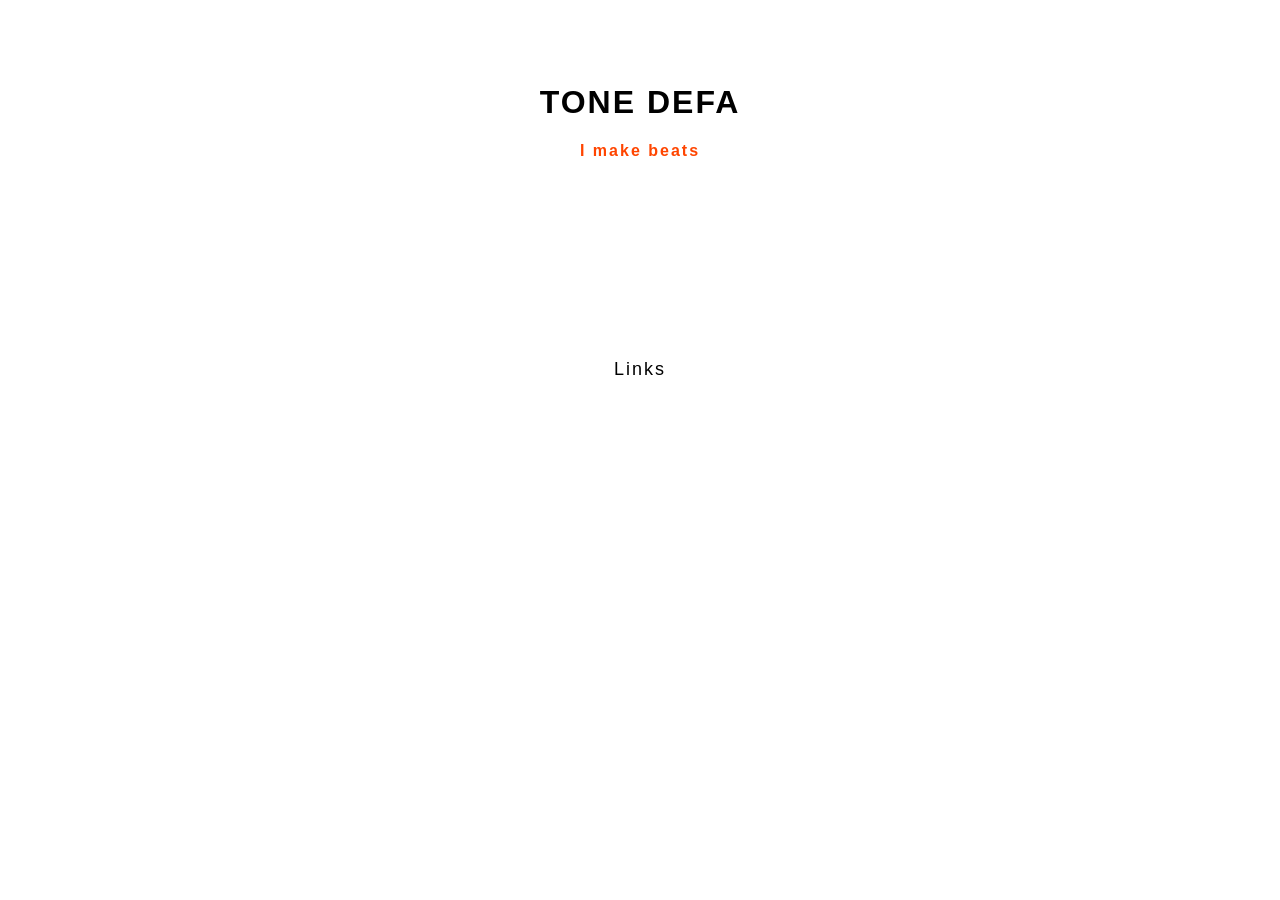
<file: index.html>
<html lang="en">
<head>
    <meta charset="UTF-8">
    <meta name="viewport" content="width=device-width, initial-scale=1.0">
    <title>Document</title>
    <link rel="stylesheet" href="css/style.css">
</head>
<body>
    <div class="bGround">
      
        <h1 class="profileName">TONE DEFA</h1>
        <h4>I make beats</h4>
        <div class="video">
            <iframe width="280" height="157.5" src="https://www.youtube.com/embed/WqGS_rBbS94?si=qVyoA0tsT7Sms8mE" title="YouTube video player" frameborder="0" allow="accelerometer; autoplay; clipboard-write; encrypted-media; gyroscope; picture-in-picture; web-share" referrerpolicy="strict-origin-when-cross-origin" allowfullscreen></iframe>
        </div>  

        <a href="linkTree2.html" class="links">Links</a>

    
    </div>
    
</body>
</html>
</file>
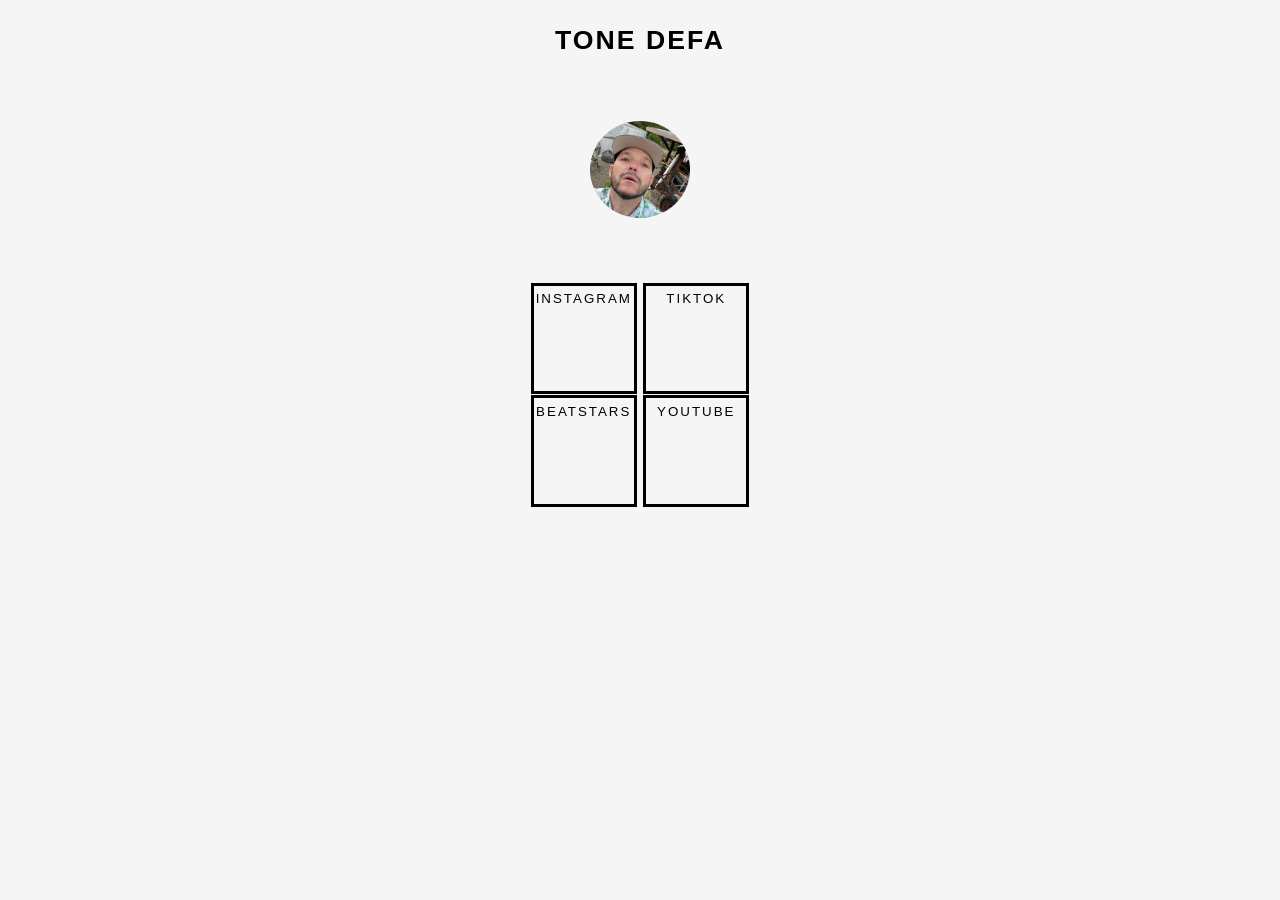
<file: linkTree2.html>
<!DOCTYPE html>
<html lang="en">
<head>
    <meta charset="UTF-8">
    <meta name="viewport" content="width=device-width, initial-scale=1"/>
    <link rel="stylesheet" href="css/box.css">
    <title>Tone Defa</title>
</head>
<body>

  

        <div class="border">
            

        <h1 class="profileName"> <a href="index.html" class="linkHome">TONE DEFA</a></h1>    
        
        <img class="profilePic" src="../images/toneDefa.jpg"/>

         <div class="grid">
           
            <a href="https://www.instagram.com/tone_defa?igsh=OGQ5ZDc2ODk2ZA==" class="one">INSTAGRAM
                     
            <!-- <img width="100" height="100" src="https://img.icons8.com/ios/100/instagram-new--v1.png" alt="instagram-new--v1"/> -->
            
            </a>
          
            <a href="https://www.tiktok.com/@tonedefa?_t=8mOPGPZBxTO&_r=1" class="two">TIKTOK
           
            <!-- <img width="100" height="100" src="https://img.icons8.com/ios/100/tiktok--v1.png" alt="tiktok--v1"/> -->
             
            </a>
           
           <a href="https://www.beatstars.com/ToneDefa?_gl=1*yd5hqy*_ga*MzM4MzYwNzA0LjE3MDM4ODg4NDg.*_ga_EFBBTCG2XY*MTcxNDYyNTAyNC4xNC4xLjE3MTQ2MjUxNDguMzAuMC4w" class="three">BEATSTARS
           
            <!-- <img width="100px" height="100px" src="../images/Page 1.png" alt="BeatStars"/> -->
           
           
           </a>
           
           <a href= "https://www.youtube.com/channel/UCJDBbfxL9IowHKoq3903gIw" class="four">YOUTUBE
           
           <!-- <img width="100px" height="100px" src="https://img.icons8.com/ios/100/youtube-music.png" alt="youtube-music"/> -->
        
        </a>
           </div>
    </div>
   

 
</body>
</html>
</file>
<file: css/style.css>
body {
    margin: 0;
    letter-spacing: 2px;
    
}
.bGround {
   /* background-color: black; 
   background-image: url("../images/blackscience_anaglyph.jpg"); 
   padding-top: 200px;
   padding-bottom: 700px; */
   background-repeat: no-repeat;
   background-attachment: fixed;
   background-position: center;
   padding: 5%;
  
}
.video{
    display: flex;
    justify-content: center;
    align-items: center;
}
.profilePic{
    display: block;
    margin-left: auto;
    margin-right: auto;

    margin-top: 5%;
    height: auto;
    max-width: 100px;

    border-radius: 50%;
}
.profileName{
    text-align: center;
    font-family:'Gill Sans', 'Gill Sans MT', Calibri, 'Trebuchet MS', sans-serif;
    font-weight: bolder;
    margin-top: 20px;
    color: black;

}
a{
    color: black;

}
.links{
  text-align: center;
  margin-top: 20px;
  background-color: white;
  border-width: 2px;
  

  width: 275px;
  display:block;
  margin-left: auto;
  margin-right: auto;
  font-family: Verdana, Geneva, Tahoma, sans-serif;
  font-size: 18px;
}
a {
    text-decoration: none;
    color: black;
    transition: color 1s;
  }
  
  a:hover {
    color: white;
    background-color: orangered;
  }
  h4{
    text-align: center;
    font-family: Verdana, Geneva, Tahoma, sans-serif;
    color: orangered;
    font-weight: bold;
    margin-top: 5px;
  }
  .border{
    border-style: solid;
    border-color: black;
    border-width: thick;
    padding: 5%;
    border-radius: 10px;   
  }
</file>
<file: css/box.css>
body {
  margin: 0;
  letter-spacing: 2px;
  background-color: whitesmoke;
}
.profileName{
    text-align: center;
    font-family:'Gill Sans', 'Gill Sans MT', Calibri, 'Trebuchet MS', sans-serif;
    font-weight: bolder;
    margin-top: 20px;
    color: black;

}
.profilePic{
    display: block;
    margin-left: auto;
    margin-right: auto;
    margin-top: 5%;
    height: auto;
    max-width: 100px;
    border-radius: 50%;
}


.grid {
  display: grid;
  grid-template-columns: 1fr 1fr;
  grid-auto-rows: auto;
  margin-top: 5%;
  margin-left: auto;
  margin-right: auto;
  height: 225px;
  width: 225px;
  /* border-style: solid;
  border-color: black; */
 }

.one {
  height: 100px;
  width: 100px;
  /* margin-left: 40%;
  margin-bottom: 5%;
  margin-right: 10%; */
  margin: auto;
  border-style: solid;
  border-color: black;
  
} 
.two {
  height: 100px;
  width: 100px;
  /* margin-right: 40%;
  margin-bottom: 5%; */
  margin: auto;
  border-style: solid;
  border-color: black;
} 
.three {
  height: 100px;
  width: 100px;
  /* margin-left: 40%;
  margin-right: 10%; */
  margin: auto;
  border-style: solid;
  border-color: black;
}
.four {
  height: 100px;
  width: 100px;
  /* margin-right: 40%; */
  margin: auto;
  border-style: solid;
  border-color: black;
}     

  /* .box1, .box2, .box3, .box4 {
    background-color: #ffff;
    height: 200%;
    width: 200px;
    
  }  */
  a {
    font-family: 'Gill Sans', 'Gill Sans MT', Calibri, 'Trebuchet MS', sans-serif;
    font-size: smaller;
    text-decoration: none;
    color: black;
    transition: color 1s;
    text-align: center;
    padding-top: 5%;
  }
  
  a:hover {
    color: white;
    background-color: orangered;
  }
  h4{
    text-align: center;
    font-family: Verdana, Geneva, Tahoma, sans-serif;
    color: orangered;
    font-weight: bold;
    margin-top: 5px;
  }
  /* .border{
    border-style: dotted;
    border-color: black;
    border-width: thick;
    padding: 5%;
    border-radius: 10px;   
  } */
  @media (max-width:500px) {
    .profilePic {
      float: none;
      width: 100%;
    }

}
</file>
